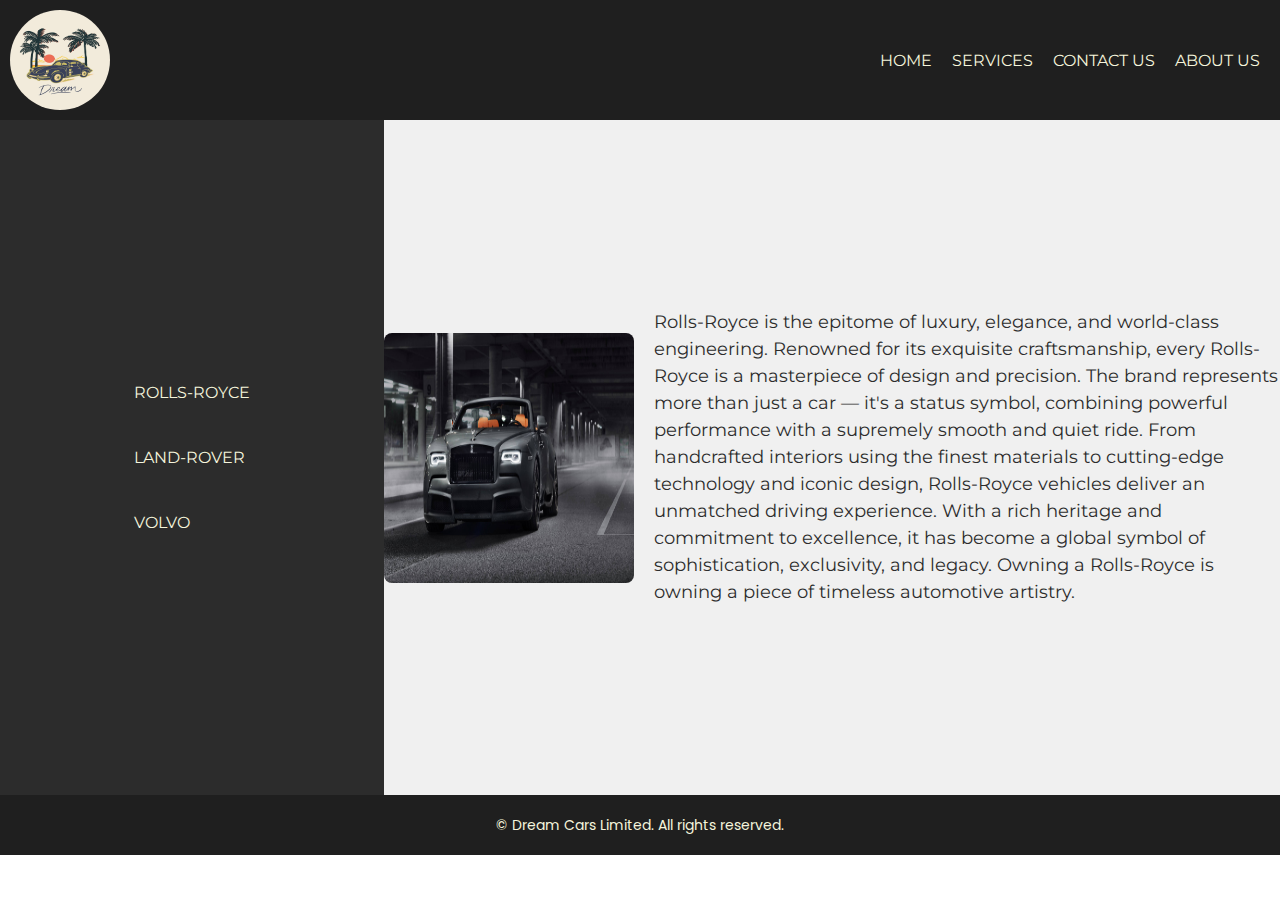
<file: LAB_Flexbox_Page_Layout/index.html>
<!DOCTYPE html>
<html lang="en">
  <head>
    <meta charset="UTF-8" />
    <meta name="viewport" content="width=device-width, initial-scale=1.0" />
    <title>Flex Box Layout</title>
    <link rel="stylesheet" href="style.css" />
    <link href="https://fonts.googleapis.com/css2?family=Montserrat&family=Poppins&display=swap" rel="stylesheet">

  </head>
  <body>
    <header>
      <div class="navbar">
        <img src="car.webp" alt="Car" />
        <ul>
          <li><a href="#">HOME</a></li>
          <li><a href="#">SERVICES</a></li>
          <li><a href="#">CONTACT US</a></li>
          <li><a href="#">ABOUT US</a></li>
        </ul>
      </div>
    </header>
    <div class="mid-container">
      <aside>
        <ul>
          <li><a href="">ROLLS-ROYCE</a></li>
          <li><a href="">LAND-ROVER</a></li>
          <li><a href="">VOLVO</a></li>
        </ul>
      </aside>
      <main>
        <div class="content">
          <img src="Rolls_Royce.jpg" alt="Rolls_Royce" />
          <p>
            Rolls-Royce is the epitome of luxury, elegance, and world-class
            engineering. Renowned for its exquisite craftsmanship, every
            Rolls-Royce is a masterpiece of design and precision. The brand
            represents more than just a car — it's a status symbol, combining
            powerful performance with a supremely smooth and quiet ride. From
            handcrafted interiors using the finest materials to cutting-edge
            technology and iconic design, Rolls-Royce vehicles deliver an
            unmatched driving experience. With a rich heritage and commitment to
            excellence, it has become a global symbol of sophistication,
            exclusivity, and legacy. Owning a Rolls-Royce is owning a piece of
            timeless automotive artistry.
          </p>
        </div>
      </main>
    </div>

    <footer>
        <p>
  &#169 Dream Cars Limited. All rights reserved.
</p>
    </footer>
  </body>
</html>
</file>
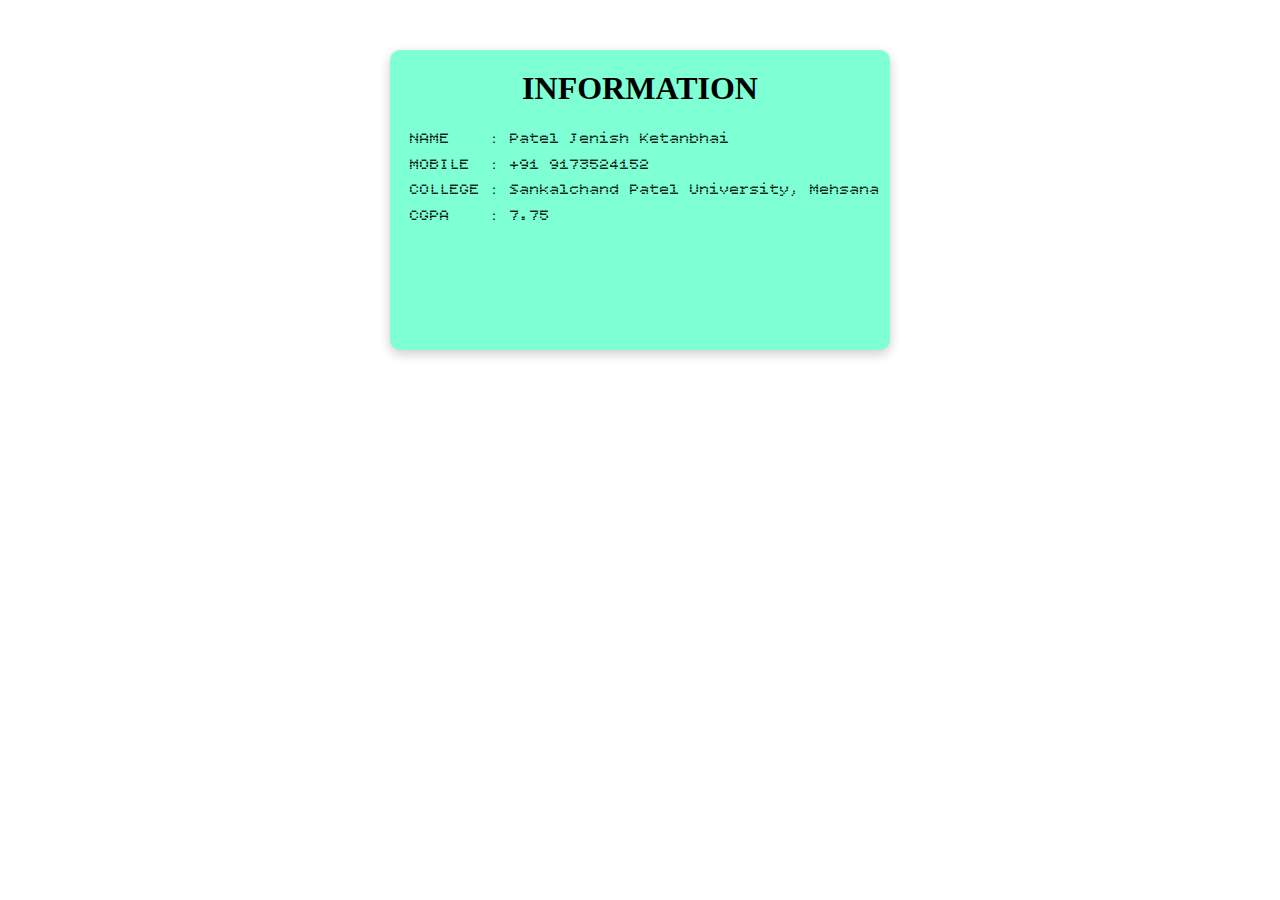
<file: LAB_Font/index.html>
<!DOCTYPE html>
<html lang="en">
  <head>
    <meta charset="UTF-8" />
    <meta name="viewport" content="width=device-width, initial-scale=1.0" />
    <title>CSS FONT</title>

    <!-- Google Font -->
    <link href="https://fonts.googleapis.com/css2?family=Bitcount+Single:wght@100..900&display=swap" rel="stylesheet">

    <style>
      * {
        margin: 0px;
        padding: 0px;
        box-sizing: border-box;
      }

      .box {
        height: 300px;
        width: 500px;
        margin: 50px auto;
        background-color: aquamarine;
        padding: 20px;
        font-family: 'Bitcount Single', sans-serif;
        border-radius: 10px;
        box-shadow: 0 4px 12px rgba(0, 0, 0, 0.2);
      }

      h1 {
        text-align: center;
        font-family: cursive;
        margin-bottom: 20px;
      }

      pre {
        font-size: 1rem;
        line-height: 1.6;
        font-family: 'Bitcount Single';
      }
    </style>
  </head>
  <body>
    <div class="box">
      <h1>INFORMATION</h1>
      <pre>
NAME    : Patel Jenish Ketanbhai
MOBILE  : +91 9173524152
COLLEGE : Sankalchand Patel University, Mehsana
CGPA    : 7.75
      </pre>
    </div>
  </body>
</html>
</file>
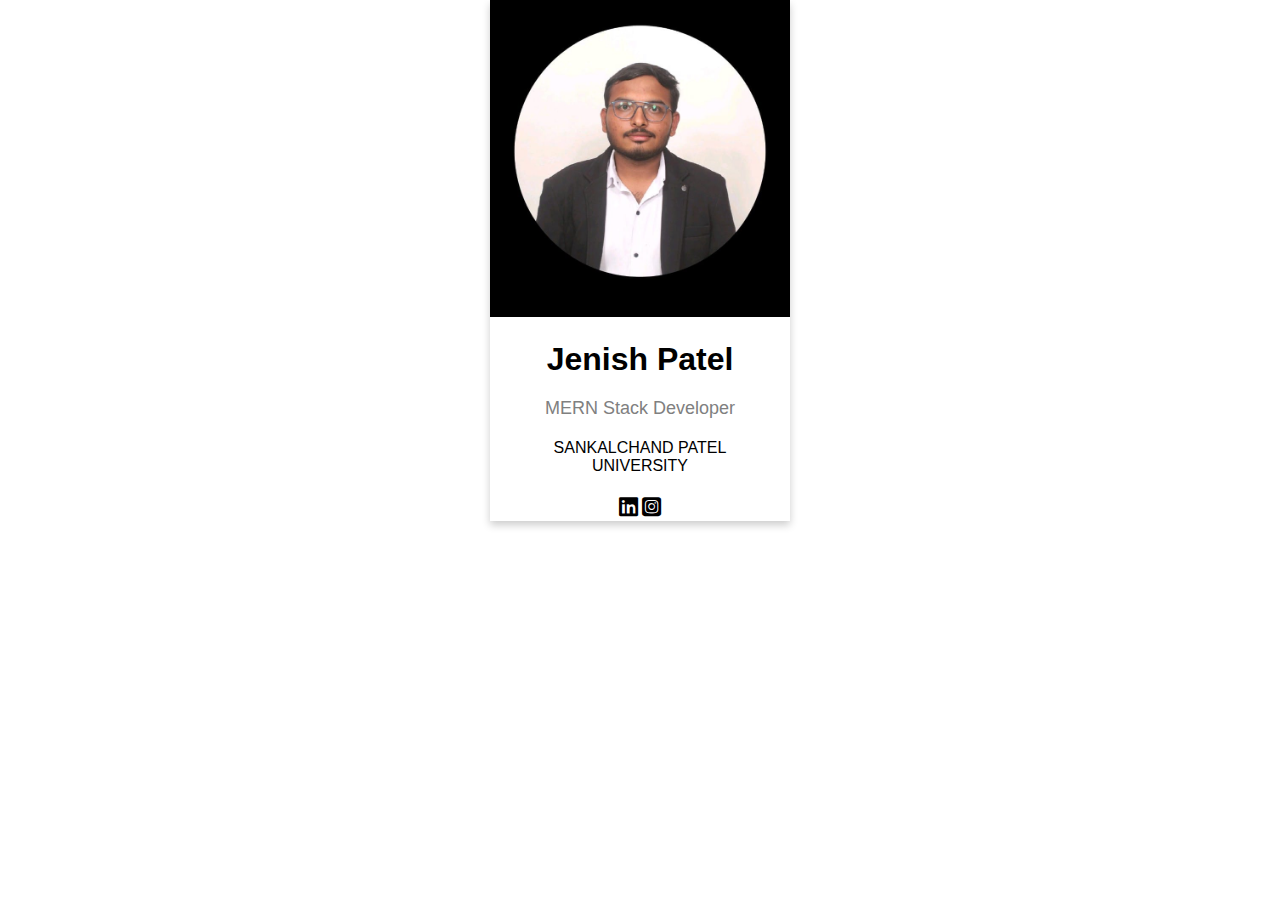
<file: LAB_Profile_Card/index.html>
<!DOCTYPE html>
<html lang="en">
<head>
    <meta charset="UTF-8">
    <meta name="viewport" content="width=device-width, initial-scale=1.0">
    <title>My Profile</title>
    <link rel="stylesheet" href="style.css">
    <link rel="stylesheet" href="https://cdnjs.cloudflare.com/ajax/libs/font-awesome/6.7.2/css/all.min.css" integrity="sha512-Evv84Mr4kqVGRNSgIGL/F/aIDqQb7xQ2vcrdIwxfjThSH8CSR7PBEakCr51Ck+w+/U6swU2Im1vVX0SVk9ABhg==" crossorigin="anonymous" referrerpolicy="no-referrer" />
    <link rel="icon" href= "User.png">
</head>
<body>
    <div class="Profile-Card">
        
        <img src="Jenish_Img.jpg" alt="">
        <div class="content">
        <h1>Jenish Patel</h1>
        <p id="info">MERN Stack Developer</p>
        <p>SANKALCHAND PATEL UNIVERSITY</p>
        <a href="https://www.linkedin.com/in/jenish-patel-a72003236/"><i class="fa-brands fa-linkedin"></i></a>
        <a href="https://www.instagram.com/jenishpatel_79/"><i class="fa-brands fa-square-instagram"></i></a>
        </div>
    </div>
    
</body>
</html>
</file>
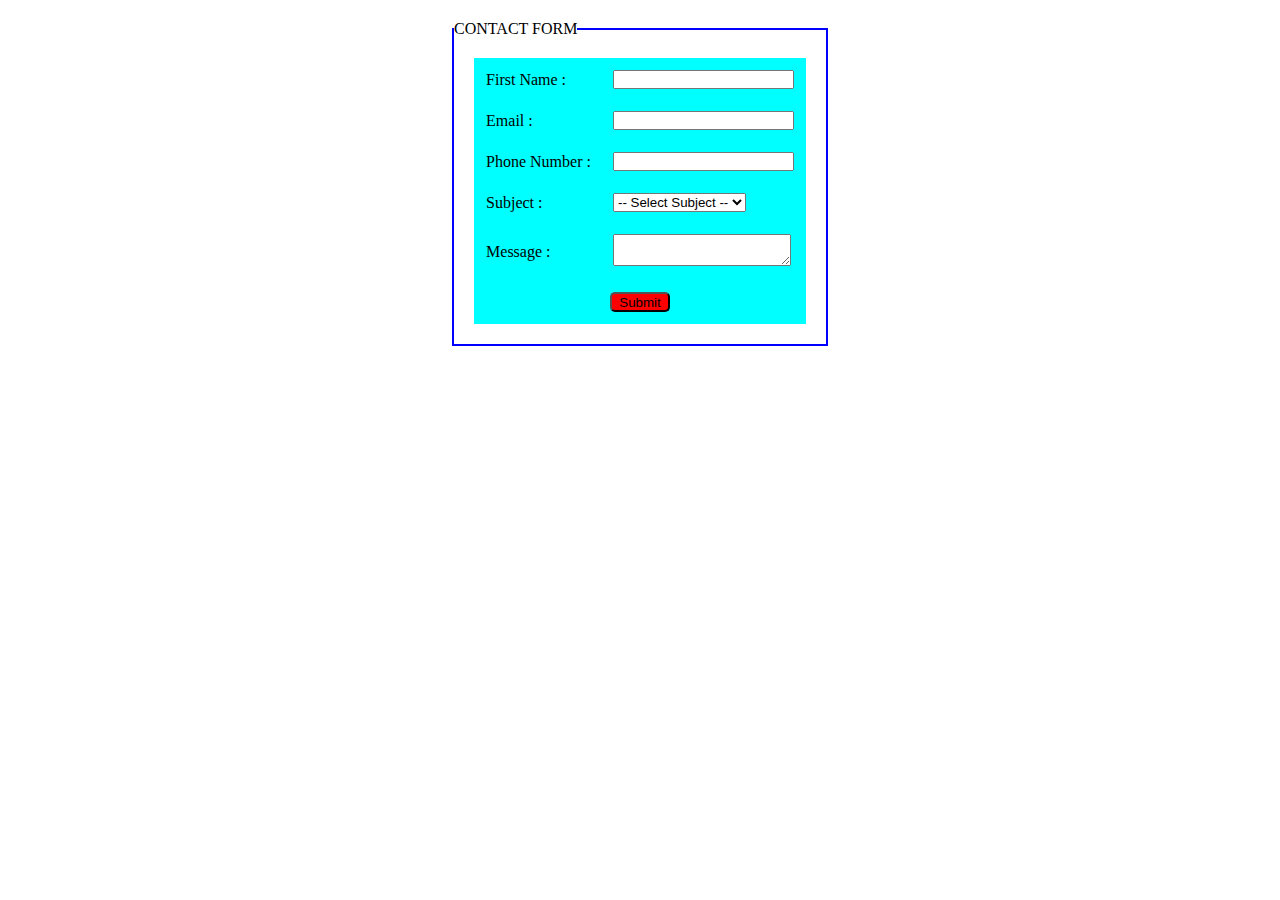
<file: CSS_Lab/form.html>
<!DOCTYPE html>
<html lang="en">
  <head>
    <meta charset="UTF-8" />
    <meta name="viewport" content="width=device-width, initial-scale=1.0" />
    <title>Form</title>
    <link rel="stylesheet" href="form.css" />
  </head>
  <body>
    <form action="">
        <fieldset>
            <legend>CONTACT FORM</legend>
      <table>
        <tr>
          <td><label for="fn">First Name : </label></td>
          <td><input type="text" name="" id="fn" /></td>
        </tr>
        <tr>
          <td><label for="email">Email : </label></td>
          <td><input type="email" name="" id="email" /></td>
        </tr>
        <tr>
            <td><label for="phoneNumber">Phone Number : </label></td>
            <td><input type="tel" name="" id="phoneNumber"></td>
        </tr>
        <tr>
            <td><label for="subject">Subject :</label></td>
            <td><select name="" id="subject">
                <option value="">-- Select Subject --</option>
                <option value="general">General Inquiry</option>
                <option value="support">Support</option>
                <option value="feedback">Feedback</option>
                <option value="other">Other</option>            </select></td>
        </tr>

        <tr>
            <td><label for="message">Message :</label></td>
            <td><textarea name="" id="message"></textarea></td>
        </tr>
        <tr class="btn">
            <td colspan="2" align="center"><input type="submit" name="" id="btnSubmit"></td>
        </tr>
        
      </table>
      </fieldset>
    </form>
  </body>
</html>
</file>
<file: LAB_Flexbox_Page_Layout/style.css>
* {
  margin: 0px;
  padding: 0px;
}
html,
body {
  font-family: "Poppins", sans-serif;
}
.navbar {
  display: flex;
  padding: 10px;
  align-items: center;
  background-color: #1f1f1f;
  justify-content: space-between;
}
.navbar img {
  height: 100px;
  width: 100px;
  border-radius: 50%;
}

.navbar ul {
  display: flex;
  align-items: center;
  justify-content: center;
}
.navbar ul li {
  list-style: none;
  padding: 10px;
}

.mid-container {
  display: flex;
  height: 75vh;
}
aside {
  background-color: #2c2c2c;

  width: 30%;
  height: 100%;
  display: flex;
  justify-content: center;
  align-items: center;
}
aside ul li {
  list-style: none;
  padding: 20px;
}

.content {
  display: flex;
  max-width: 1000px;
  gap: 20px;
  align-items: center;
  color: #2c2c2c;
}
main {
  width: 70%;
  background-color: #f0f0f0;
  display: flex;
  align-items: center;
  justify-content: center;
  font-size: 18px;
  line-height: 1.5;
}
.content img {
  height: 250px;
  width: 250px;
  border-radius: 8px;
}
footer {
  height: 60px;
  background-color: #1f1f1f;
  color: beige;
  display: flex;
  align-items: center;
  justify-content: center;
  font-size: 14px;
}

.navbar ul li a,
aside a,
main p {
  font-family: "Montserrat", sans-serif;
}

/* a:hover{
  border-bottom: 1px dotted beige; 
  padding-bottom: 5px;
  
} */
a {
  position: relative;
  text-decoration: none;
  color: beige;
}

a::after {
  content: "";
  position: absolute;
  left: 0;
  bottom: -10px;
  height: 2px;
  width: 0%;
  background-color: beige;
  transition: width 0.5s ease;
}

a:hover::after {
  width: 100%;
}
</file>
<file: LAB_Profile_Card/style.css>
* {
  margin: 0px;
  padding: 0px;
}
.Profile-Card {
  max-width: 300px;
  margin: auto;
  text-align: center;
  font-family: arial;
  box-shadow: 0 4px 8px 0 rgba(0, 0, 0, 0.2);

}
img {
  width: 100%;
}

#info {
  font-size: 18px;
  color: gray;
}

a {
  font-size: 22px;
  color: black;
  margin: 15px 0px;
  
}
.content h1,p{
    margin: 20px;
}
</file>
<file: CSS_Lab/form.css>
*{
    margin: 0px;
    padding: 0px;
    justify-items: center;
}
form{
    margin: 20px;
}
table{
    background-color: aqua;
    align-items: center;
    margin: 20px;
    
}
fieldset{
    display: inline-block;
    border: 2px solid blue;
}
tr td{
    margin: 20px;
    padding: 10px;
}
#btnSubmit{
    background: red;
    border-radius: 5px;
    height: 20px;
    width: 60px;
    align-items: center;
    padding: 1px;
}

#btnSubmit:hover{
    background-color: rgb(10, 82, 58);
    color: white;
}
</file>
